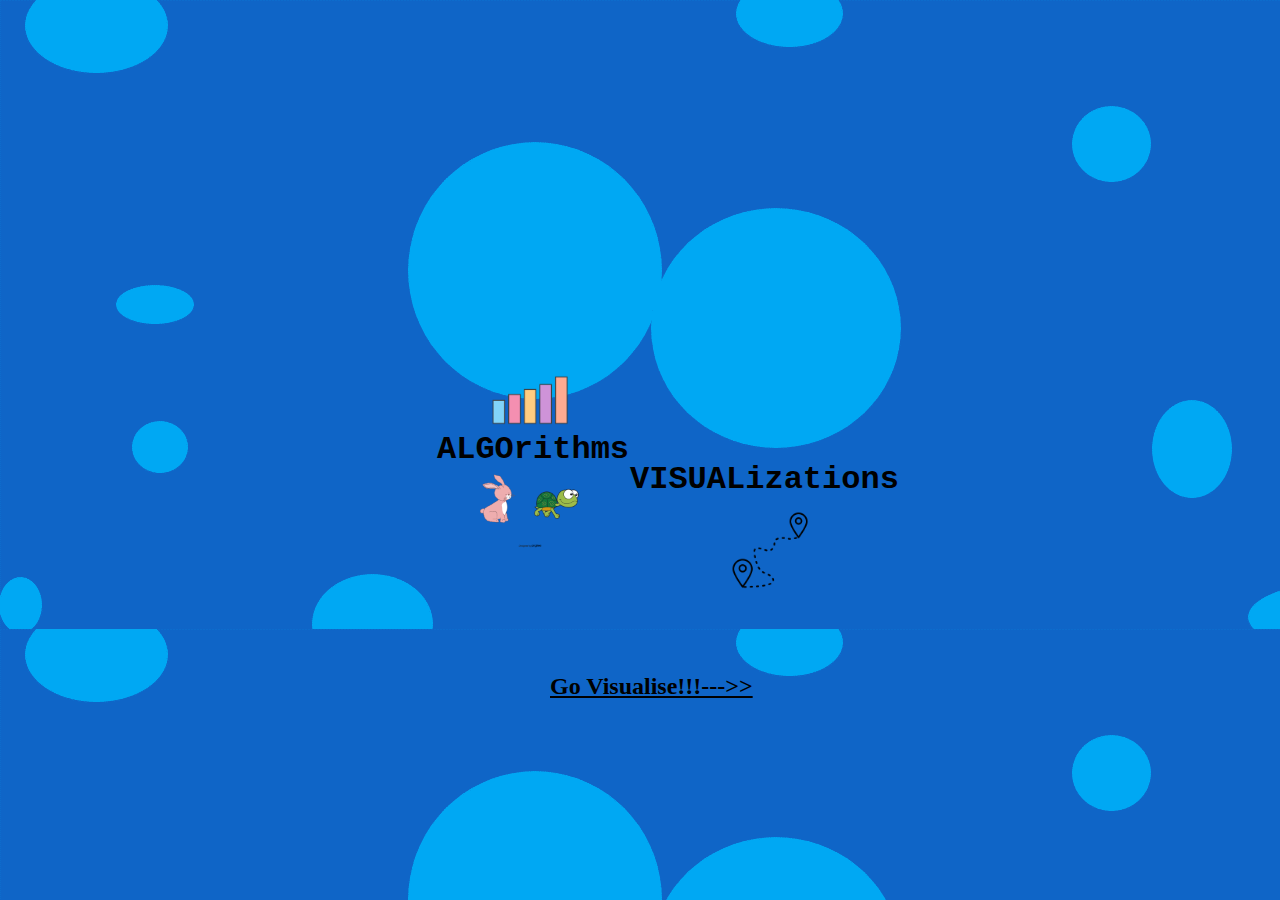
<file: index.html>
<!DOCTYPE html>
<html>
    <head>
        <title>Algorithm|Visualizations</title>
        <meta charset="UTF-8"/>
        <meta name="author" content="P Jayakrishna"/>
        <mata name="keywords" content="algorithms,Visualizations"/>
        <link rel="stylesheet" href="css/homepage_style.css"/>
        <style>
            body{
                background-image: url("backgrounds/background_home.gif");
            }
        </style>
    </head>
    <body>
        <p id="p1">ALGOrithms</p>
        <p id="p2">VISUALizations</p>
        <img id = "sort_png" src="imgs/—Pngtree—vector bar icon_3789397.png" alt="sorted array png" width ="100" height = "100"/>
        <img id="map_png" src="imgs/—Pngtree—route line black icon_4749513.png" alt="route finder png" width = "100" height="100"/>
        <img id="race_png" src="imgs/—Pngtree—hare and the tortoise_1333897.png" alt="hare and tortoise algorithm png" width="100" height = "100"/>
        <a id="algo_list_1_link" href="algo_listpage1.html">Go Visualise!!!--->></a>
        
    </body>

</html>
</file>
<file: css/homepage_style.css>
#p1{
    font-style: normal;
    font-weight: bold;
    font-size: xx-large;
    font-family: 'Courier New', Courier, monospace;
    position: absolute;
    bottom: 400px;
    left: 437px;
}
#p2{
    font-style: normal;
    font-weight: bold;
    font-size: xx-large;
    font-family: 'Courier New', Courier, monospace;
    position: absolute;
    bottom:370px;
    left: 630px;
}
#sort_png{
    position: absolute;
    bottom: 450px;
    left: 480px;
}
#map_png{
    position: absolute;
    bottom: 300px;
    left: 720px;
}
#race_png{
    position: absolute;
    bottom: 350px;
    left:480px;
}
#algo_list_1_link{
    color: black;
    font-family: Georgia, 'Times New Roman', Times, serif, Courier, monospace;
    font-weight: bold;
    font-size:x-large;
    position: absolute;
    bottom: 200px;
    left: 550px;
}
</file>
